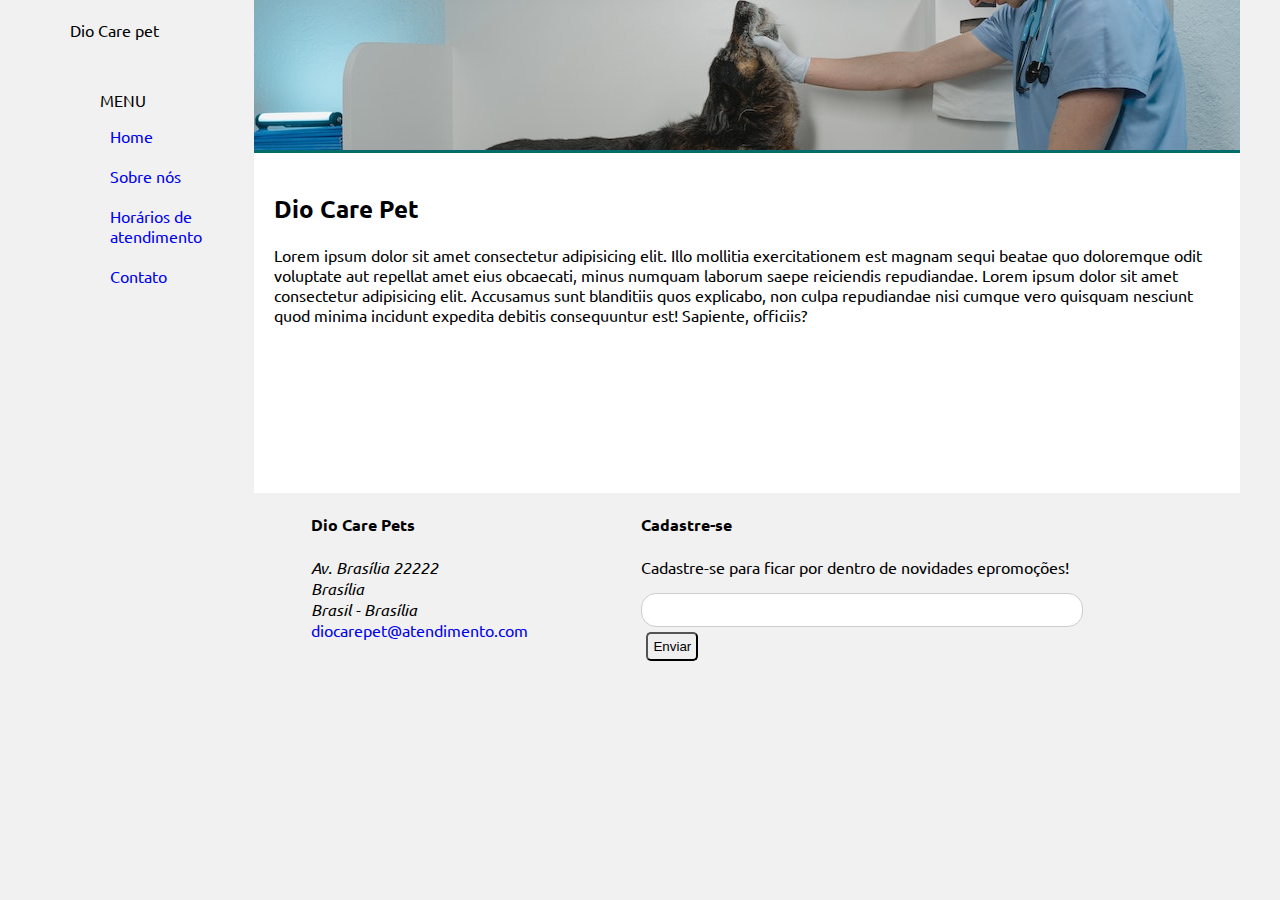
<file: index.html>
<!DOCTYPE html>
<html lang="pt-br">
<head>
    <meta charset="UTF-8">
    <meta http-equiv="X-UA-Compatible" content="IE=edge">
    <meta name="viewport" content="width=device-width, initial-scale=1.0">
    <meta name="author" content="Cristiano Morais">
    <title>Dio.me Care Pet</title>
    <link rel="stylesheet" href="/base.css">

    <link rel="preconnect" href="https://fonts.googleapis.com">
    <link rel="preconnect" href="https://fonts.gstatic.com" crossorigin>
    <link href="https://fonts.googleapis.com/css2?family=Ubuntu:ital,wght@0,300;0,500;0,700;1,300;1,500;1,700&display=swap" rel="stylesheet">

</head>
<body>
    <div class="wrapper">
        <div class="menu">
            <div class="logo">
                <span>Dio Care pet</span>
            </div>
            
            <br>
            <span class="menu">MENU</span>
            
            <ul>
                <li><a href="/index.html">Home</a></li><br>
                <li><a href="/sobre.html">Sobre nós</a></li><br>
                <li><a href="/horario.html">Horários de atendimento</a></li><br>
                <li><a href="/contato.html">Contato </a></li><br>
            </ul>
        </div>

        <div class="main">
            <div class="header">
                <img src="/imagens/pexels-tima-miroshnichenko-6235114.jpg" alt="" width="986px" height="150px">
            </div>
    
            <div class="content">
                <h2>Dio Care Pet</h2>
                
                <p>Lorem ipsum dolor sit amet consectetur adipisicing elit. Illo mollitia exercitationem est magnam sequi beatae quo doloremque odit voluptate aut repellat amet eius obcaecati, minus numquam laborum saepe reiciendis repudiandae. Lorem ipsum dolor sit amet consectetur adipisicing elit. Accusamus sunt blanditiis quos explicabo, non culpa repudiandae nisi cumque vero quisquam nesciunt quod minima incidunt expedita debitis consequuntur est! Sapiente, officiis?</p>
            </div>
    
            <div class="footer">
                <div class="infos">
                    <h4>Dio Care Pets</h4>
                    <address>Av. Brasília 22222 <br>
                        Brasília <br>
                        Brasil - Brasília
                    </address>
                    <a href="mailto:diocarepet@atendimento.com">diocarepet@atendimento.com</a>
                </div>
                <div class="cadastro">
                    <h4>Cadastre-se</h4>
                    <p>Cadastre-se para ficar por dentro de novidades epromoções!</p>
                    <form action method="post">
                        <input type="email" name="email">
                        <div class="button-cadastrese">
                            <button class="button-cadastrese" type="submit">Enviar</button>
                        </div>
                    </form>
                </div>

                    <div class="icons">
                        <a href=""><i class="fa-brands fa-instagram"></i></a>
                        <a href=""><i class="fa-brands fa-square-facebook"></i></a>
                        <a href=""><i class="fa-brands fa-square-youtube"></i></a>
                    </div>
                </div>
            </div>
        </div>
    </div>
</body>
</html>
</file>
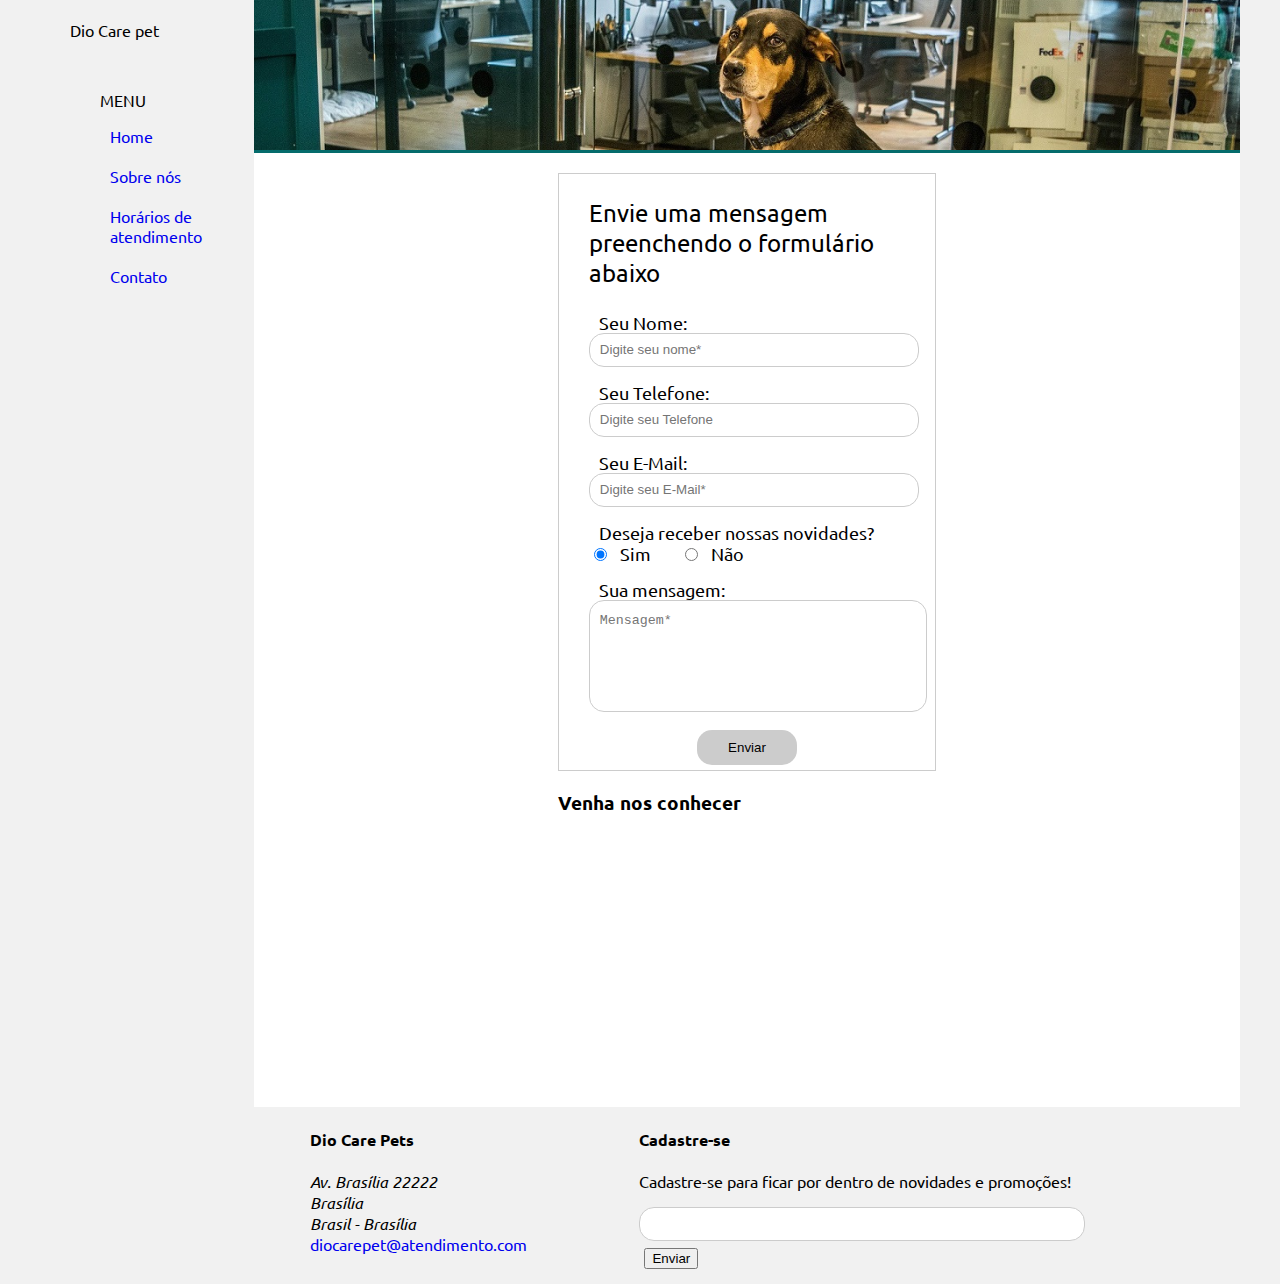
<file: contato.html>
<!DOCTYPE html>
<html lang="pt-br">
<head>
    <meta charset="UTF-8">
    <meta http-equiv="X-UA-Compatible" content="IE=edge">
    <meta name="viewport" content="width=device-width, initial-scale=1.0">
    <title>Contato</title>
    <link rel="stylesheet" href="/base.css">

    <link rel="preconnect" href="https://fonts.googleapis.com">
    <link rel="preconnect" href="https://fonts.gstatic.com" crossorigin>
    <link href="https://fonts.googleapis.com/css2?family=Ubuntu:ital,wght@0,300;0,500;0,700;1,300;1,500;1,700&display=swap" rel="stylesheet">

    
</head>
<body>
    <div class="wrapper">
        <div class="menu">
            <div class="logo">
                <span>Dio Care pet</span>
            </div>
            
            <br>
            <span class="menu">MENU</span>
            <ul>
                <li><a href="/index.html">Home</a></li><br>
                <li><a href="/sobre.html">Sobre nós</a></li><br>
                <li><a href="/horario.html">Horários de atendimento</a></li><br>
                <li><a href="/contato.html">Contato </a></li><br>
            </ul>
        </div>

        <div class="main">
            <div class="header">
                <img src="/imagens/luiz-cent-8X9vxFSNg3U-unsplash(2).jpg" alt="" width="986px" height="150px">
                
            </div>
    
            <div class="content">
                <div class="form-center">
                    <form class="formulario" method="post"> 
                        <p> Envie uma mensagem preenchendo o formulário abaixo</p>
                        
                        <div class="field">
                            <label for="nome">Seu Nome:</label>
                            <input type="text" id="nome" name="nome" placeholder="Digite seu nome*" required>
                        </div>
                        
                        <div class="field">
                            <label for="telefone">Seu Telefone:</label>
                            <input type="text" id="telefone" name="telefone" placeholder="Digite seu Telefone">
                        </div>
                
                        <div class="field">
                            <label for="email">Seu E-Mail:</label>
                            <input type="email" id="email" name="email" placeholder="Digite seu E-Mail*" required>
                        </div>        
                        <div class="field radiobox">
                            <span>Deseja receber nossas novidades?</span>
                            <input type="radio" name="novidades" id="sim" value="sim" checked><label for="sim">Sim</label>
                            <input type="radio" name="novidades" id="nao" value="nao"><label for="nao">Não</label>
                        </div>
                        <div class="field">
                            <label for="mensagem">Sua mensagem:</label>
                            <textarea name="mensagem" id="mensagem" placeholder="Mensagem*" required></textarea>
                        </div>
                
                        <input type="submit" name="acao" value="Enviar">
                    </form>
                    <div class="form-mapa">
                        <h3>Venha nos conhecer</h3>
                        <!--Iframe do endereço-->
                        <iframe src="https://www.google.com/maps/embed?pb=!1m18!1m12!1m3!1d3839.7728338006937!2d-47.872819784621036!3d-15.76315212638799!2m3!1f0!2f0!3f0!3m2!1i1024!2i768!4f13.1!3m3!1m2!1s0x935a398265a2d027%3A0x9431d651ab4c1104!2sUniversidade%20de%20Bras%C3%ADlia!5e0!3m2!1spt-BR!2sbr!4v1662727320844!5m2!1spt-BR!2sbr" width="380" height="250" style="border:0;" allowfullscreen="" loading="lazy" referrerpolicy="no-referrer-when-downgrade"></iframe>
                    </div>
                </div>
                

                
            </div>
    
            <div class="footer">
                <div class="infos">
                    <h4>Dio Care Pets</h4>
                    <address>Av. Brasília 22222 <br>
                        Brasília <br>
                        Brasil - Brasília
                    </address>
                    <a href="mailto:diocarepet@atendimento.com">diocarepet@atendimento.com</a>
                </div>
                    <div class="cadastro">
                        <h4>Cadastre-se</h4>
                        <p>Cadastre-se para ficar por dentro de novidades e promoções!</p>
                        <form action method="post">
                            <input type="email" name="email">
                            <div class="form-cad-button">
                                <button type="submit">Enviar</button>
                            </div>
                        </form>
                    </div>

                    <div class="icons">
                        <a href=""><i class="fa-brands fa-instagram"></i></a>
                        <a href=""><i class="fa-brands fa-square-facebook"></i></a>
                        <a href=""><i class="fa-brands fa-square-youtube"></i></a>
                    </div>
                </div>
                <!-- Aqui vai o seu rodapé -->
            </div>
        </div>
    </div>
</body>
</html>
</file>
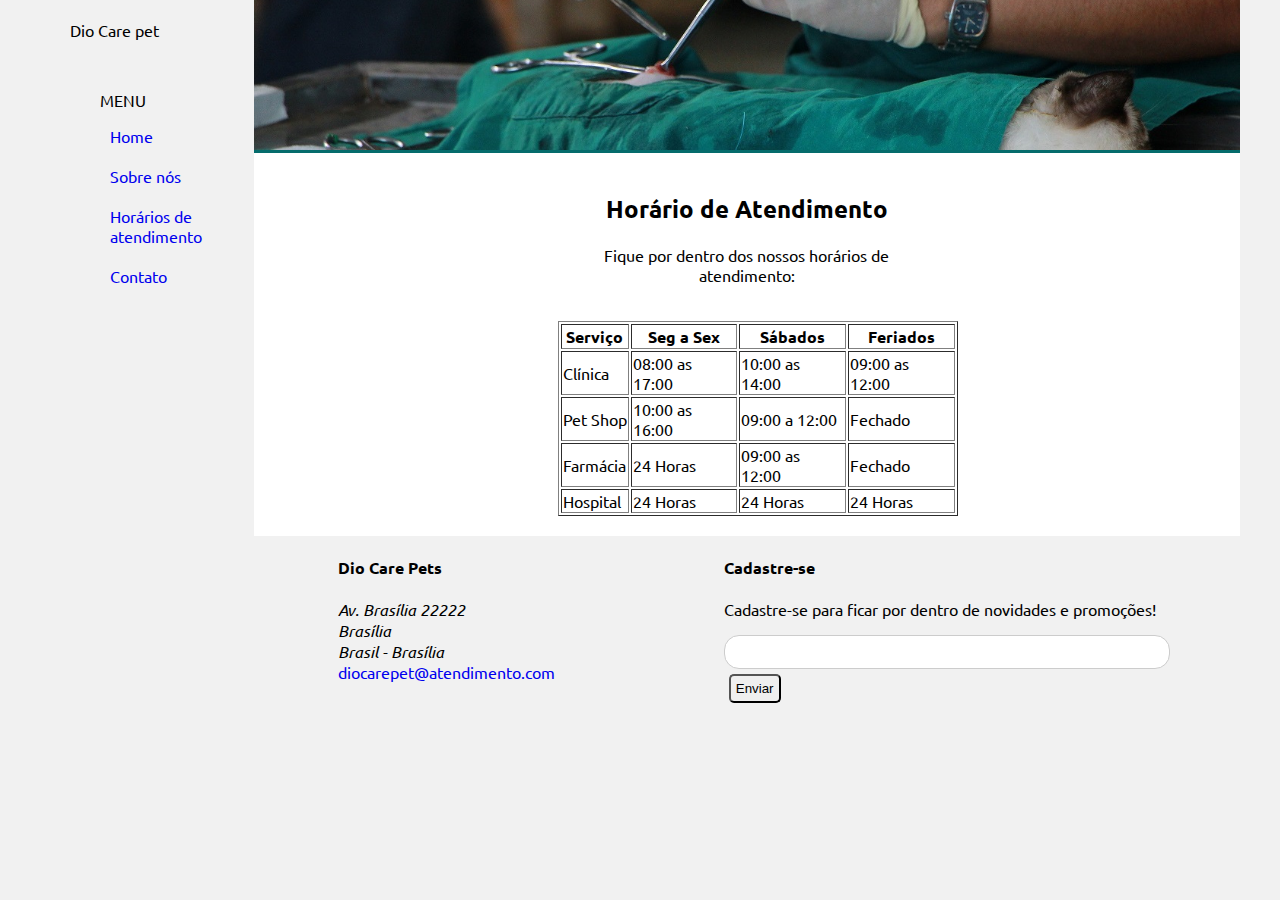
<file: horario.html>
<!DOCTYPE html>
<html lang="pt-br">
<head>
    <meta charset="UTF-8">
    <meta http-equiv="X-UA-Compatible" content="IE=edge">
    <meta name="viewport" content="width=device-width, initial-scale=1.0">
    <title>Horário de Atendimento</title>
    <link rel="stylesheet" href="/base.css">

    <link rel="preconnect" href="https://fonts.googleapis.com">
    <link rel="preconnect" href="https://fonts.gstatic.com" crossorigin>
    <link href="https://fonts.googleapis.com/css2?family=Ubuntu:ital,wght@0,300;0,500;0,700;1,300;1,500;1,700&display=swap" rel="stylesheet">


</head>
<body>
    <div class="wrapper">
        <div class="menu">
            <div class="logo">
                <span>Dio Care pet</span>
            </div>
            <br>
            <span class="menu">MENU</span>
            <ul>
                <li><a href="/index.html">Home</a></li><br>
                <li><a href="/sobre.html">Sobre nós</a></li><br>
                <li><a href="/horario.html">Horários de atendimento</a></li><br>
                <li><a href="/contato.html">Contato </a></li><br>
            </ul>
        </div>

        <div class="main">
            <div class="header">
                <img src="/imagens/pexels-pranidchakan-boonrom-1350593(2).jpg" alt="" width="986px" height="150px">
                
            </div>
    
            <div class="content">
                <div class="atendimento">
                    <div class="text-atendimento">
                        <h2>Horário de Atendimento</h2>
                        <p>Fique por dentro dos nossos horários de atendimento:</p><br>
                    </div>
                    <table border="1" width="400">
                        <thead>
                            <tr>
                                <th>Serviço</th>
                                <th>Seg a Sex</th>
                                <th>Sábados</th>
                                <th>Feriados</th>
                            </tr>
                        </thead>

                        <tbody>
                            <tr>
                                <td>Clínica</td>
                                <td>08:00 as 17:00</td>
                                <td>10:00 as 14:00</td>
                                <td>09:00 as 12:00</td>
                            </tr>

                            <tr>
                                <td>Pet Shop</td>
                                <td>10:00 as 16:00</td>
                                <td>09:00 a 12:00</td>
                                <td>Fechado</td>
                            </tr>

                            <tr>
                                <td>Farmácia</td>
                                <td>24 Horas</td>
                                <td>09:00 as 12:00</td>
                                <td>Fechado</td>
                            </tr>

                            <tr>
                                <td>Hospital</td>
                                <td>24 Horas</td>
                                <td>24 Horas</td>
                                <td>24 Horas</td>
                            </tr>
                    </tbody>
                    </table>

                </div>
            </div>
    
            <div class="footer">
                <div class="infos">
                    <h4>Dio Care Pets</h4>
                    <address>Av. Brasília 22222 <br>
                        Brasília <br>
                        Brasil - Brasília
                    </address>
                    <a href="mailto:diocarepet@atendimento.com">diocarepet@atendimento.com</a>
                </div>
                    <div class="cadastro">
                        <h4>Cadastre-se</h4>
                        <p>Cadastre-se para ficar por dentro de novidades e promoções!</p>
                        <form action method="post">
                            <input type="email" name="email">
                            <div class="button-cadastrese">
                                <button class="button-cadastrese" type="submit">Enviar</button>
                            </div>
                        </form>
                    </div>
                </div>
            </div>
        </div>
    </div>
</body>
</html>
</file>
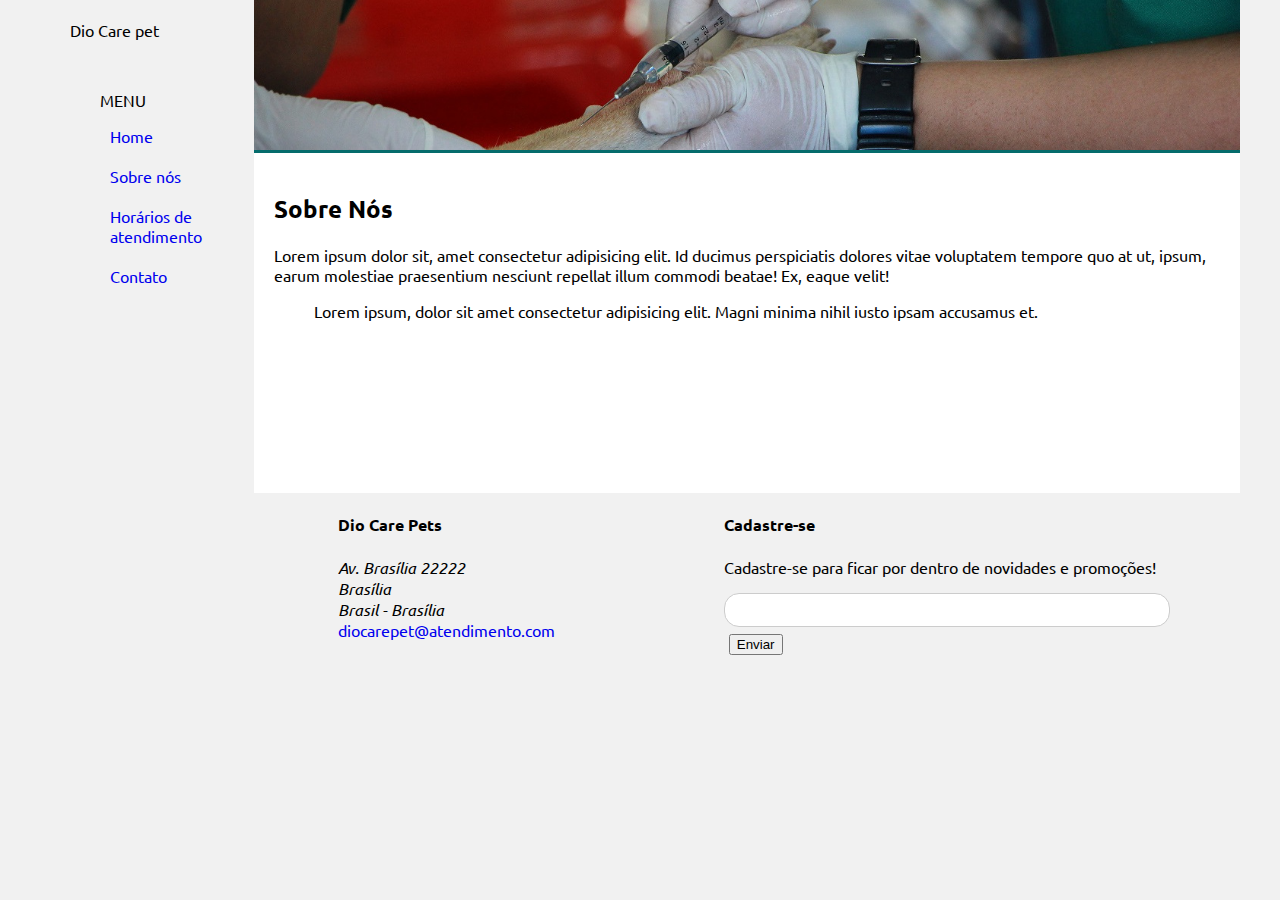
<file: sobre.html>
<!DOCTYPE html>
<html lang="pt-br">
<head>
    <meta charset="UTF-8">
    <meta http-equiv="X-UA-Compatible" content="IE=edge">
    <meta name="viewport" content="width=device-width, initial-scale=1.0">
    <title>Sobre nós</title>
    <link rel="stylesheet" href="/base.css">

    <link rel="preconnect" href="https://fonts.googleapis.com">
    <link rel="preconnect" href="https://fonts.gstatic.com" crossorigin>
    <link href="https://fonts.googleapis.com/css2?family=Ubuntu:ital,wght@0,300;0,500;0,700;1,300;1,500;1,700&display=swap" rel="stylesheet">


</head>
<body>
    <div class="wrapper">
        <div class="menu">
            <div class="logo">
                <span>Dio Care pet</span>
            </div>
            
            <br>
            <span class="menu">MENU</span>
            <ul>
                <li><a href="/index.html">Home</a></li><br>
                <li><a href="/sobre.html">Sobre nós</a></li><br>
                <li><a href="/horario.html">Horários de atendimento</a></li><br>
                <li><a href="/contato.html">Contato </a></li><br>
            </ul>
        </div>

        <div class="main">
            <div class="header">
                <img src="/imagens/pexels-pranidchakan-boonrom-1350591(2).jpg" alt="" width="986px" height="150px">
                
            </div>
    
            <div class="content">
                <h2>Sobre Nós</h2>
                
                <p>Lorem ipsum dolor sit, amet consectetur adipisicing elit. Id ducimus perspiciatis dolores vitae voluptatem tempore quo at ut, ipsum, earum molestiae praesentium nesciunt repellat illum commodi beatae! Ex, eaque velit!</p>
                <blockquote>Lorem ipsum, dolor sit amet consectetur adipisicing elit. Magni minima nihil iusto ipsam accusamus et.</blockquote>
            </div>
    
            <div class="footer">
                <div class="infos">
                    <h4>Dio Care Pets</h4>
                    <address>Av. Brasília 22222 <br>
                        Brasília <br>
                        Brasil - Brasília
                    </address>
                    <a href="mailto:diocarepet@atendimento.com">diocarepet@atendimento.com</a>
                </div>
                    <div class="cadastro">
                        <h4>Cadastre-se</h4>
                        <p>Cadastre-se para ficar por dentro de novidades e promoções!</p>
                        <form action method="post">
                            <input type="email" name="email">
                            <div class="form-cad-button">
                                <button type="submit">Enviar</button>
                            </div>
                        </form>
                    </div>
                </div>
            </div>
        </div>
    </div>
</body>
</html>
</file>
<file: base.css>
html, body {
    margin: 0;
    font-family: 'Ubuntu', sans-serif;
}

body {
    background-color: #f1f1f1;
    display: flex;
    justify-content: center;
}

a{
    text-decoration: none;
}

li{
    list-style-type: none;
}

fieldset {
    height: 1rem;
    width: 9rem;
}


.wrapper {
    width: 1200px;
    display: flex;
    margin: 0 auto; 
}

.logo{
    padding-bottom: 30px ;
}

.main {
    display: flex;
    flex-flow: column;
    width: 85%;
}

.form-center{
    display: block;
    margin-left: auto;
    margin-right: auto;
    width: 40%;
}
.menu {
    width: 15%;
    padding: 20px 10px 20px 30px;
}
.header {
    background-color: rgb(5, 108, 108);
    min-height: 150px;
}
.content {
    background-color: white;
    min-height: 300px;
    padding: 20px;
}
.footer {
    display: flex;
    flex-flow: row;
    justify-content: space-around;
    min-height: 150px;
    padding-bottom: 10px;
}

.form-cad-button{
    padding: 5px;
}

.button-cadastrese {
    padding: 5px;
    border-radius: 5px;
}

.atendimento {
    display: block;
    margin-left: auto;
    margin-right: auto;
    width: 40%;
}

.text-atendimento {
    text-align: center;
}


/*CSS para o formulário*/

.formulario{
    width: auto;
    padding: 0 30px 5px 30px;
    border:1px solid #ccc;
}

.formulario p{
    width: 100%;
    font-size: 1.5em;
}
.field{
    width: 100%;
    margin: 15px 0;
}
.field label, 
.field span{
    padding-left: 10px;
    font-size: 1.1em;
    display: block;
    width: 100%;
}
.radiobox label{
    width: auto;
    display: inline-block;
}
input[type=text],
input[type=email],
textarea{
    width: 100%;
    padding-left: 10px;
    height: 30px;
    line-height: 30px;
    border-radius: 15px;
    border: 1px solid #ccc;
    outline: none;
}
input#nao{
    margin-left: 30px;
}
textarea{
    line-height: 20px;
    padding: 10px;
    height: 90px;
    resize: none;
}
input[type=submit]{
    display: block;
    background-color: #ccc;
    height: 35px;
    border: none;
    outline: 0;
    cursor: pointer;
    width: 100px;
    margin: 0 auto;
    text-align: center;
    border-radius: 15px;
}
</file>
